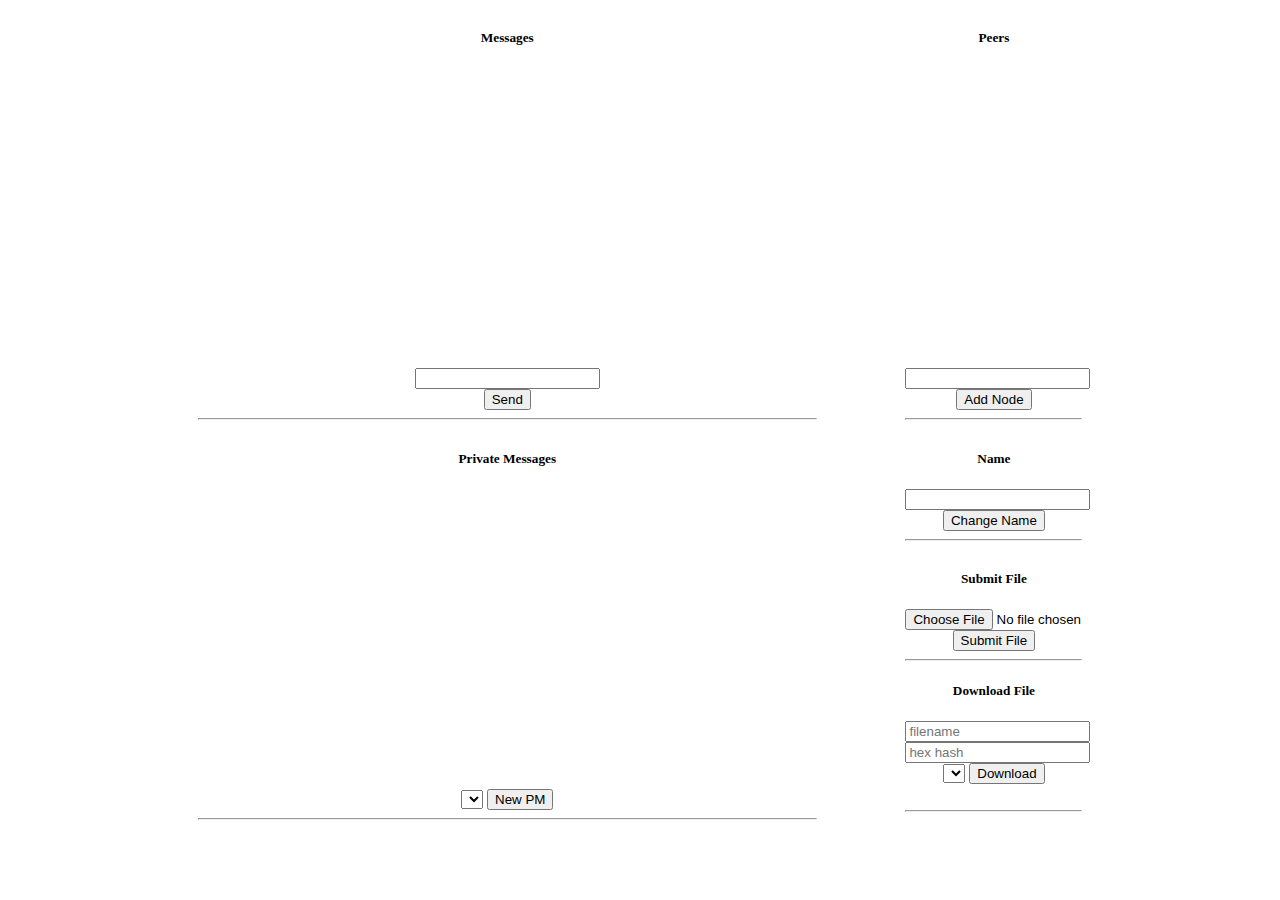
<file: gui/web_old/index.html>
<!DOCTYPE html>
<html lang="en">

<head>
  <meta charset="utf-8">
  <title>Peerster Client</title>
  <link rel="stylesheet" type="text/css" href="style.css">
</head>

<body>

  <div id="wrapper">

    <div id="chat_box">
      <h5>Messages</h5>

      <div class="scroll" id="messages_container">
        <ul id="message-list">
          <!-- Messages are displayed here -->
        </ul>
      </div>

      <input name="user_msg" type="text" id="user_msg" />
      <br />
      <button id="submitmsg" type="button" onclick="sendMessage()">Send</button>
      <hr />
    </div>

    <div id="node_box">
      <h5>Peers</h5>

      <div class="scroll" id="nodes_container">
        <ul id="node-list">
          <!-- Nodes are displayed here -->
        </ul>
      </div>

      <input name="new_node" type="text" id="new_node" />
      <button type="button" id="addnode" onclick="addNode()">Add Node</button>
      <hr />
    </div>

    <div id="id_box">
      <h5>Name</h5>
      <input name="peer_name" type="text" id="peer_name" placeholder="" />
      <br />
      <button type="button" id="change_name" onclick="changeName()">Change Name</button>
      <hr />
    </div>

    <div id="private_box">
      <h5>Private Messages</h5>


      <div class="scroll" id="privatemessages_container">
        <ul id="privatemessage-list">
          <!-- Private Messages are displayed here -->
        </ul>
      </div>

      <span id="reachable-nodes-container">
        <select id="reachable-nodes-select">
           </select>
      </span>

      <button type="button" id="newPM" onclick="newPM()">New PM</button>

      <span id="pm-text-div" style="display: none;">
        <input name="user_private_msg" type="text" id="user_private_msg" />
        <button id="submitpm" type="button" onclick="sendPM()">Send</button>
      </span>
      <hr />

    </div>

    <div id="file_box">
      <h5>Submit File</h5>
      <input name="file" type="file" id="file" placeholder="" />
      <br />
      <button type="button" id="submit_file" onclick="submitFile()">Submit File</button>
      <hr />

      <h5>Download File</h5>
      <input name="filename" type="text" id="dl_filename" placeholder="filename" />
      <input name="hash" type="text" id="filehash" placeholder="hex hash" />
      <br/>

      <div id="reachable-nodes-container2">
        <select id="reachable-nodes-select2">
           </select>
       <button type="button" id="download_file" onclick="downloadFile()">Download</button>
      </div>

    </br/>
      <hr />
    </div>

  </div>
  <script type="text/javascript" src="https://ajax.googleapis.com/ajax/libs/jquery/3.2.1/jquery.min.js"></script>
  <script type="text/javascript" src="main.js"></script>

</body>

</html>
</file>
<file: gui/web_old/style.css>
#wrapper {
  width: 70%;
  margin: auto;
  text-align: center;
}

input {
  width: 90%%;
}

#chat_box {
  width: 70%;
  float: left;
}

#node_box {
  width: 20%;
  float: right;
}

#id_box {
  width: 20%;
  float: right;
}

#file_box {
  width: 20%;
  float: right;
}

#private_box {
  width: 70%;
  float: left;
}

ul {
  list-style-type: none;
}

ul>li {
  text-align: left;
}

.scroll {
  height: 300px;
  overflow-y: scroll;
}

.sender_name {
  color: grey;
  font-weight: 600;
}

.message_text:before {
  content: "> \00a0 ";
}

.message_text {
  font-weight: 500;
}
</file>
